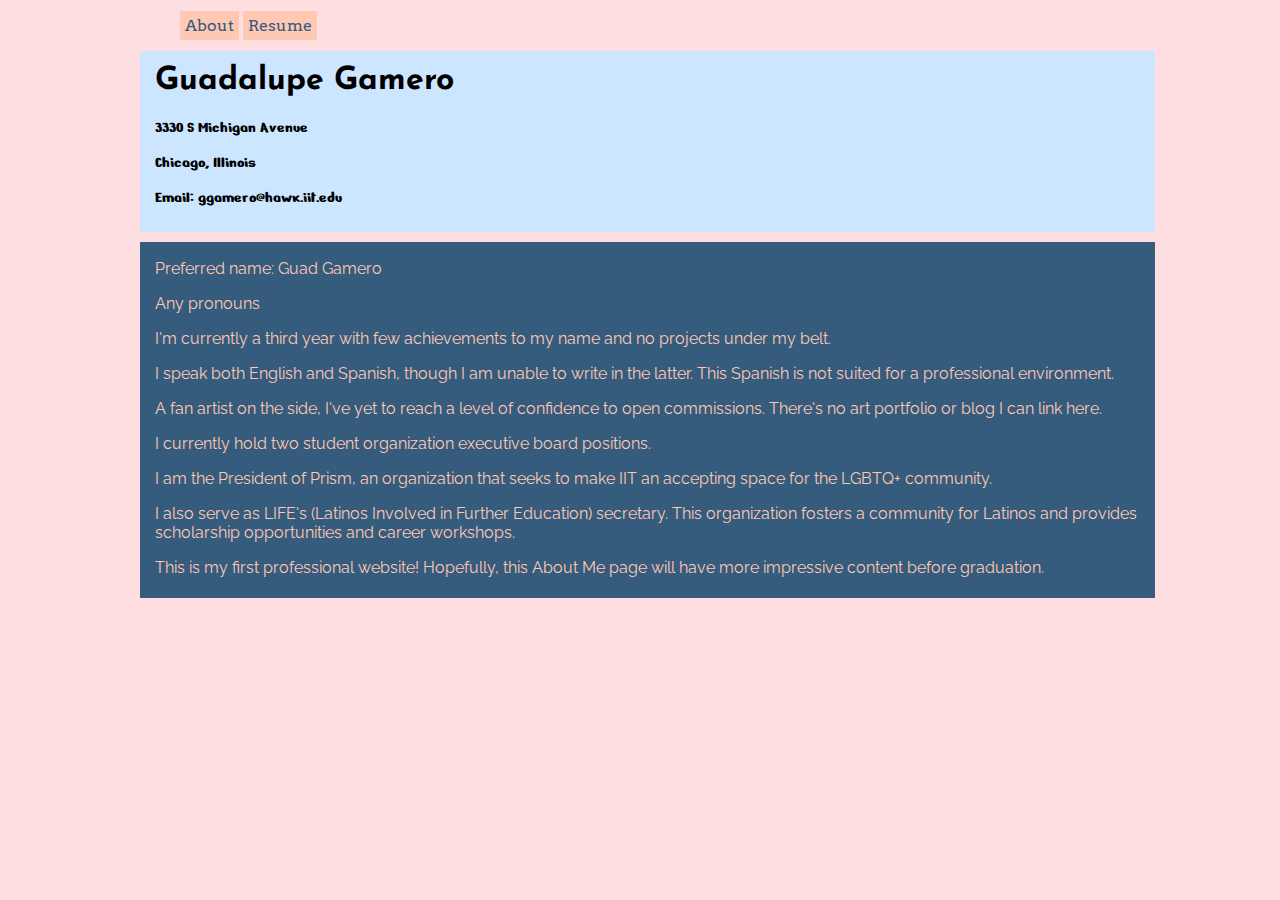
<file: index.html>
<!DOCTYPE html>

<html lang="en">

<head>
	<meta charset="UTF-8" />
	<title>About Guad</title>
	<link rel="stylesheet" href="style.css" />
  <link rel="preconnect" href="https://fonts.gstatic.com">
<link href="https://fonts.googleapis.com/css2?family=Arvo&family=Bitter:wght@600&family=Josefin+Sans:wght@700&family=Nerko+One&family=Raleway:wght@300&display=swap" rel="stylesheet">
</head>

<body>
<header>
  <nav>
  <ul>
    <li><a href="./index.html">About</a></li>
    <li><a href="./resume.html">Resume</a></li>
  </ul>
  </nav>
</header>
<div class="find">
  <h1>Guadalupe Gamero</h1>
  <p>3330 S Michigan Avenue</p>
  <p>Chicago, Illinois</p>
  <p>Email: ggamero@hawk.iit.edu</p>
</div>

<div class="who">
  <p>Preferred name: Guad Gamero</p>
  <p>Any pronouns</p>
  <p>I'm currently a third year with few achievements to my name and no projects under my belt.</p>
  <p>I speak both English and Spanish, though I am unable to write in the latter. This Spanish is not suited for a professional environment.</p>
  <p>A fan artist on the side, I've yet to reach a level of confidence to open commissions. There's no art portfolio or blog I can link here.</p>
  <p>I currently hold two student organization executive board positions.</p>
  <p>I am the President of Prism, an organization that seeks to make IIT an accepting space for the LGBTQ+ community.</p>
  <p>I also serve as LIFE's (Latinos Involved in Further Education) secretary. This organization fosters a community for Latinos and provides scholarship opportunities and career workshops.</p>
  <p>This is my first professional website! Hopefully, this About Me page will have more impressive content before graduation.</p>
</div>

<body>
</html>
</file>
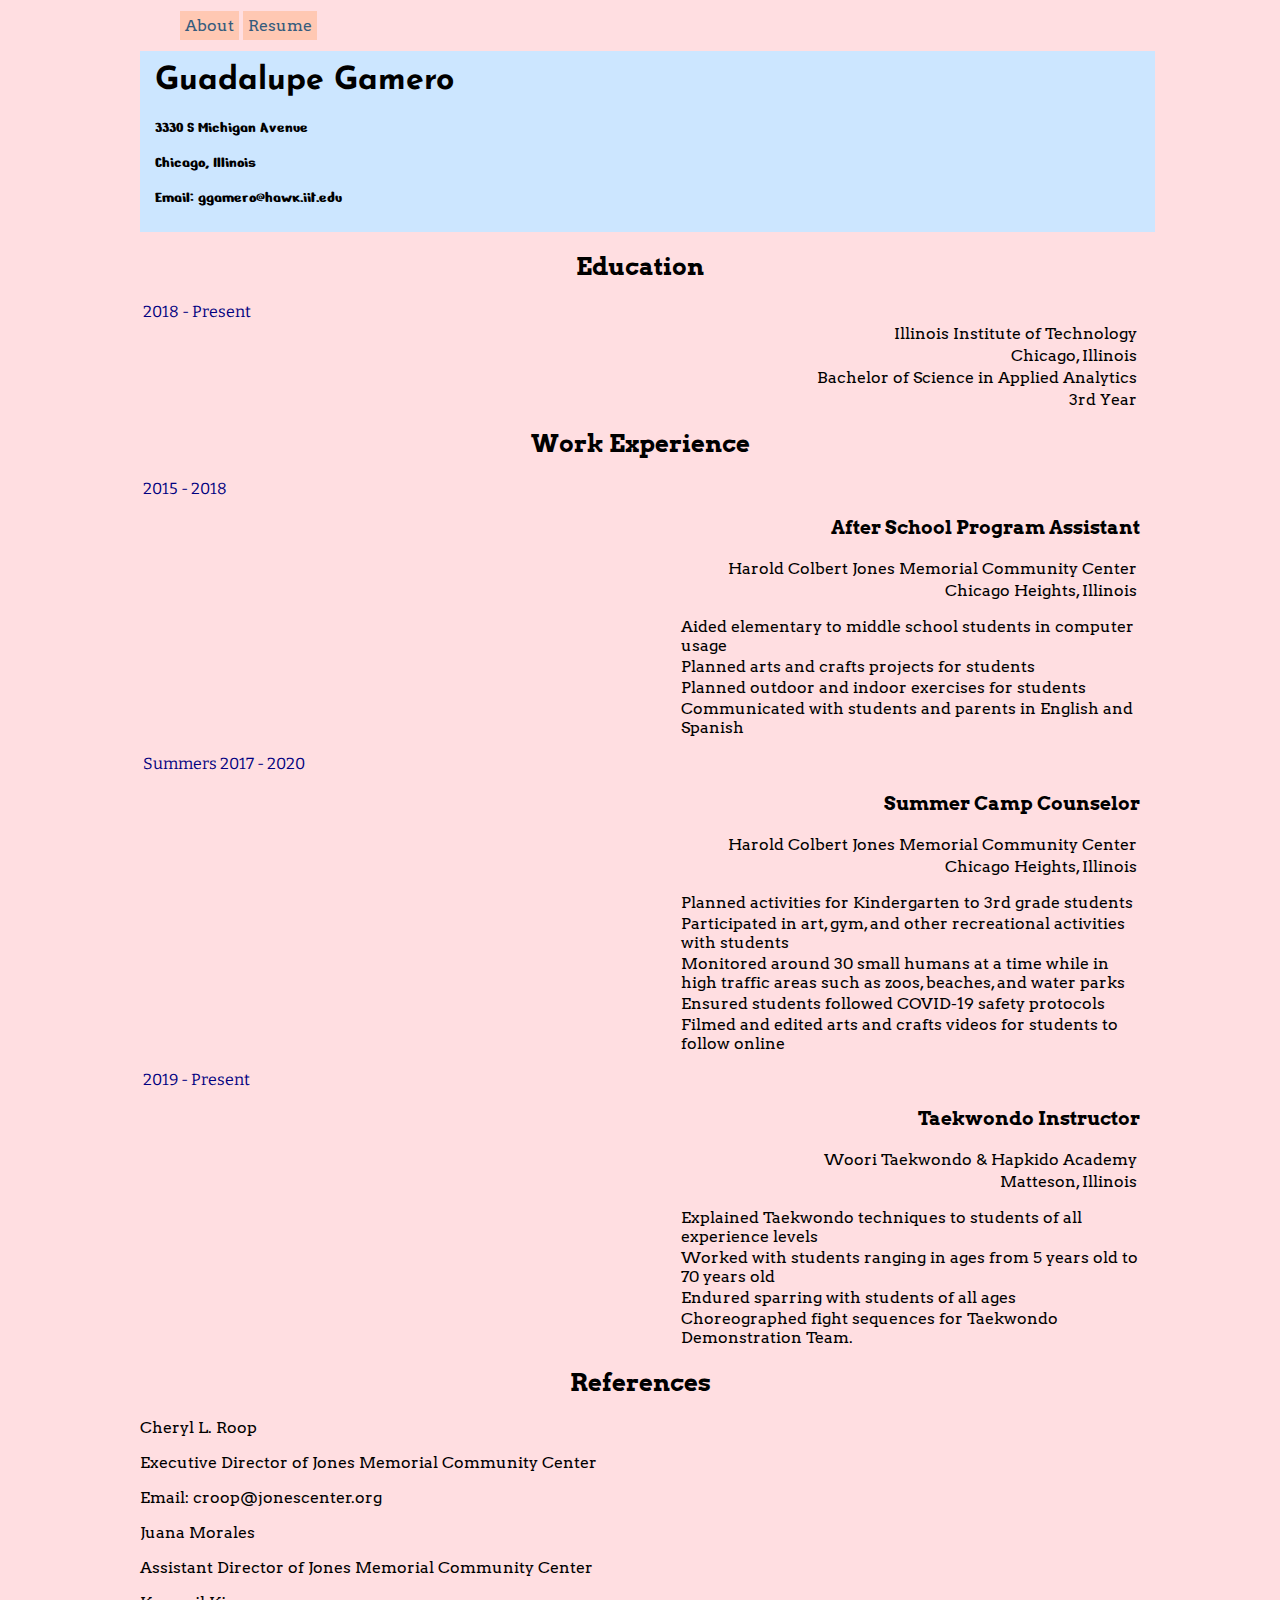
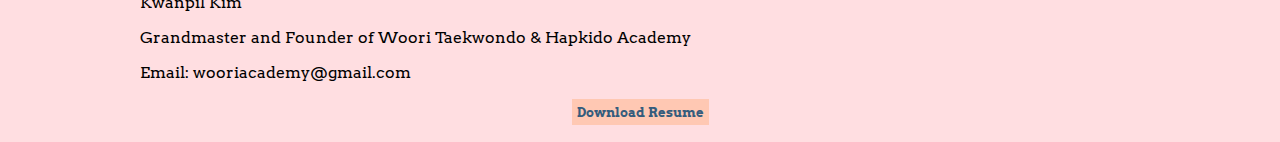
<file: resume.html>
<!DOCTYPE html>

<html lang="en">

<head>
	<meta charset="UTF-8" />
	<title>Resume</title>
	<link rel="stylesheet" href="style.css" />
  <link rel="preconnect" href="https://fonts.gstatic.com">
<link href="https://fonts.googleapis.com/css2?family=Arvo&family=Bitter:wght@600&family=Josefin+Sans:wght@700&family=Nerko+One&family=Raleway:wght@300&display=swap" rel="stylesheet">
</head>

<body>
<header>
  <nav>
  <ul>
    <li><a href="./index.html">About</a></li>
    <li><a href="./resume.html">Resume</a></li>
  </ul>
  </nav>
</header>
<div class="find">
  <h1>Guadalupe Gamero</h1>
  <p>3330 S Michigan Avenue</p>
  <p>Chicago, Illinois</p>
  <p>Email: ggamero@hawk.iit.edu</p>
</div>

<section>
  <h2>Education</h2>
    <p id="time">2018 - Present</p>
    <p>Illinois Institute of Technology</p>
    <p>Chicago, Illinois</p>
    <p>Bachelor of Science in Applied Analytics</p>
    <p>3rd Year</p>
</section>

<section class="desc">
  <h2>Work Experience</h2>
  <p id="time">2015 - 2018</p>
  <h3>After School Program Assistant</h3>
  <p>Harold Colbert Jones Memorial Community Center</p> 
  <p>Chicago Heights, Illinois</p>
  <ul>
    <li>Aided elementary to middle school students in computer usage</li>
    <li>Planned arts and crafts projects for students</li>
    <li>Planned outdoor and indoor exercises for students</li>
    <li>Communicated with students and parents in English and Spanish</li>
  </ul>
  
  <p id="time">Summers 2017 - 2020</p>
  <h3>Summer Camp Counselor</h3>
  <p>Harold Colbert Jones Memorial Community Center</p> 
  <p>Chicago Heights, Illinois</p>
  <ul>
    <li>Planned activities for Kindergarten to 3rd grade students</li>
    <li>Participated in art, gym, and other recreational activities with students</li>
    <li>Monitored around 30 small humans at a time while in high traffic areas such as zoos, beaches, and water parks</li>
    <li>Ensured students followed COVID-19 safety protocols</li>
    <li>Filmed and edited arts and crafts videos for students to follow online</li>
  </ul>

  <p id="time">2019 - Present</p>
  <h3>Taekwondo Instructor</h3>
  <p>Woori Taekwondo & Hapkido Academy</p>
  <p>Matteson, Illinois</p>
  <ul>
    <li>Explained Taekwondo techniques to students of all experience levels</li>
    <li>Worked with students ranging in ages from 5 years old to 70 years old</li>
    <li>Endured sparring with students of all ages</li>
    <li>Choreographed fight sequences for Taekwondo Demonstration Team.</li>
  </ul>
</section>

<article>
  <h2>References</h2>
  <p>Cheryl L. Roop</p>
  <p>Executive Director of Jones Memorial Community Center</p>
  <p>Email: croop@jonescenter.org</p>
  <p>Juana Morales</p>
  <p>Assistant Director of Jones Memorial Community Center</p>
  <p>Kwanpil Kim</p>
  <p>Grandmaster and Founder of Woori Taekwondo & Hapkido Academy</p>
  <p>Email: wooriacademy@gmail.com</p>
</article>

  <h5><a href="./Gamero_Resume.zip">Download Resume</a></h5>

<body>
</html>
</file>
<file: style.css>
nav ul li {
	display: inline;
  text-align: left;
}

a {
  text-decoration: none;
  background-color: #ffc8b3;
  color: #355C7D;
  padding: 5px 5px 5px 5px;
}

a:hover{
  background-color: #CCE6FF;
}

h5{
  text-align: center;
}

body{
  font-family: 'Arvo', serif;
  width: 1000px;
  margin-left: auto;
  margin-right: auto;
  background-color: #ffdee1;
  position: relative;
}

.find{
  font-family: 'Nerko One', cursive;
  margin: auto;
  text-align: left;
  background-color: #CCE6FF;
  width: 100%;
  margin-top: 15px;
  height: 180px;
  padding-left: 15px;
  padding-top: 1px;
}

.who{
  font-family: 'Raleway', sans-serif;
  margin: auto;
  text-align: left;
  color: #ffc8b3;
  background-color: #355C7D;
  width: 100%;
  margin-top: 10px;
  height: 100%;
  padding-left: 15px;
  padding-top: 1px;
  padding-bottom: 5px;
}

h1 {
  font-family: 'Josefin Sans', sans-serif;
  display: block;
  font-size: 2em;
  margin-top: 13px;
  font-weight: bold;
}

#time{
  color: navy;
  text-align: left;
  font-family: 'Bitter', serif;
}

h2{
  text-align: center;
}

section h3{
  text-align: right;
  display: block;
}

section p{
  text-align: right;
  display: block;
  padding: 0px;
  margin: 3px;
}

article{
  bottom: 1px;
}

.desc ul {
  margin-left: 50%;
}

.desc li{
  text-align: left;
  display: block;
  padding: 1px;
}
</file>
